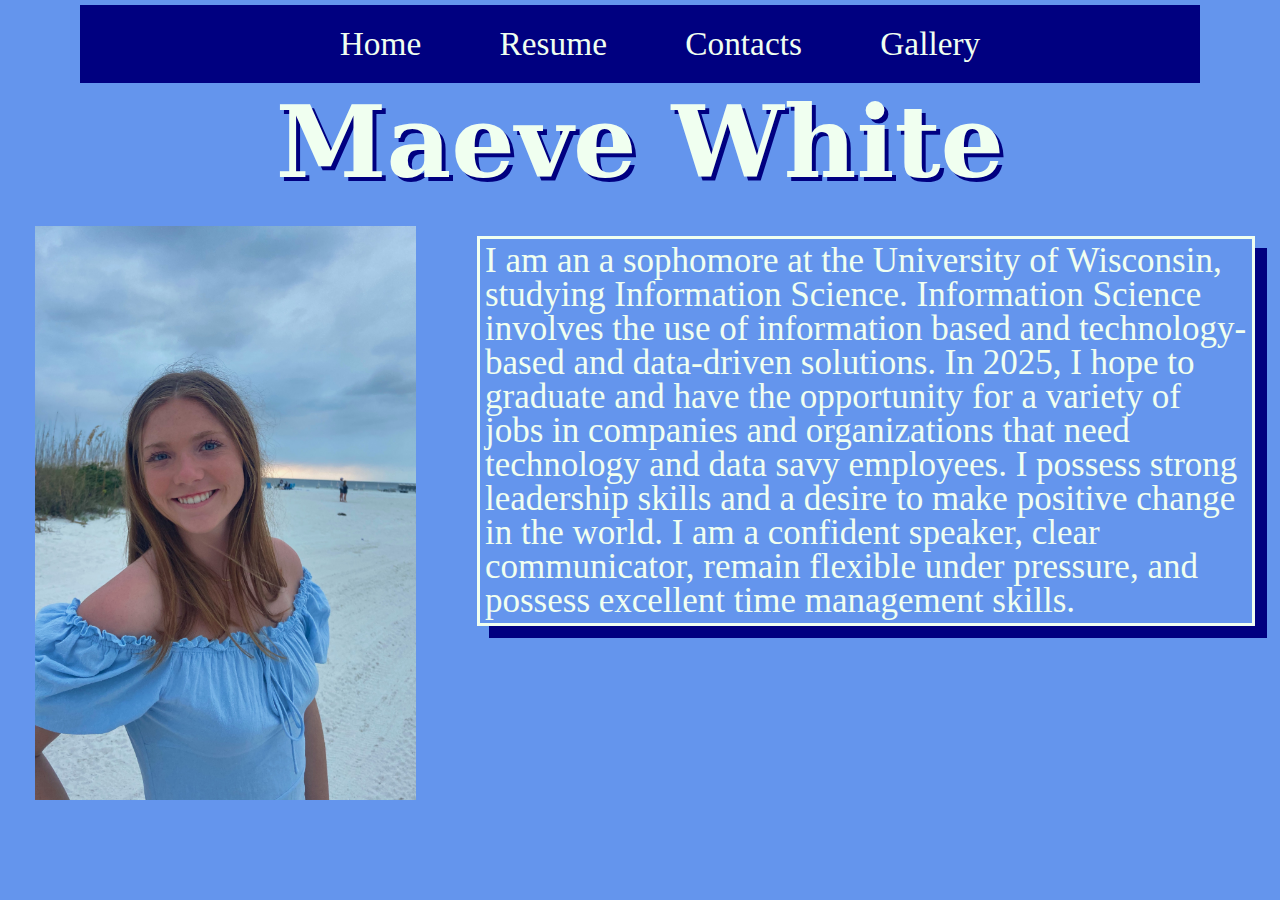
<file: index.html>
<!doctype html>
<html>
<meta charset="UTF-8">
<head>
<title>Maeve's Website</title>
	<link rel="stylesheet" href= "style.css">
</head>

<body>
	<nav><ul class= "list1">
	<li><a href= "index.html">Home</a>
		<a href= "resume.html">Resume</a>
	    <a href= "contacts.html">Contacts</a>
		<a href= "gallery.html">Gallery</a>
		</li>
	</ul></nav> 
	
	<h1>Maeve White</h1>
	
	
	<p class= "paragraph">I am an a sophomore at the University of Wisconsin, studying Information Science. Information Science involves the use of information based and technology-based and data-driven solutions. In 2025, I hope to graduate and have the opportunity for a variety of jobs in companies and organizations that need technology and data savy employees. I possess strong leadership skills and a desire to make positive change in the world. I am a confident speaker, clear communicator, remain flexible under pressure, and possess excellent time management skills.</p>

	
	<div class="pic">
		<img src="maeve.JPEG" alt="Maeve's photo">
	</div>
	
	

		
</body>
</html>
</file>
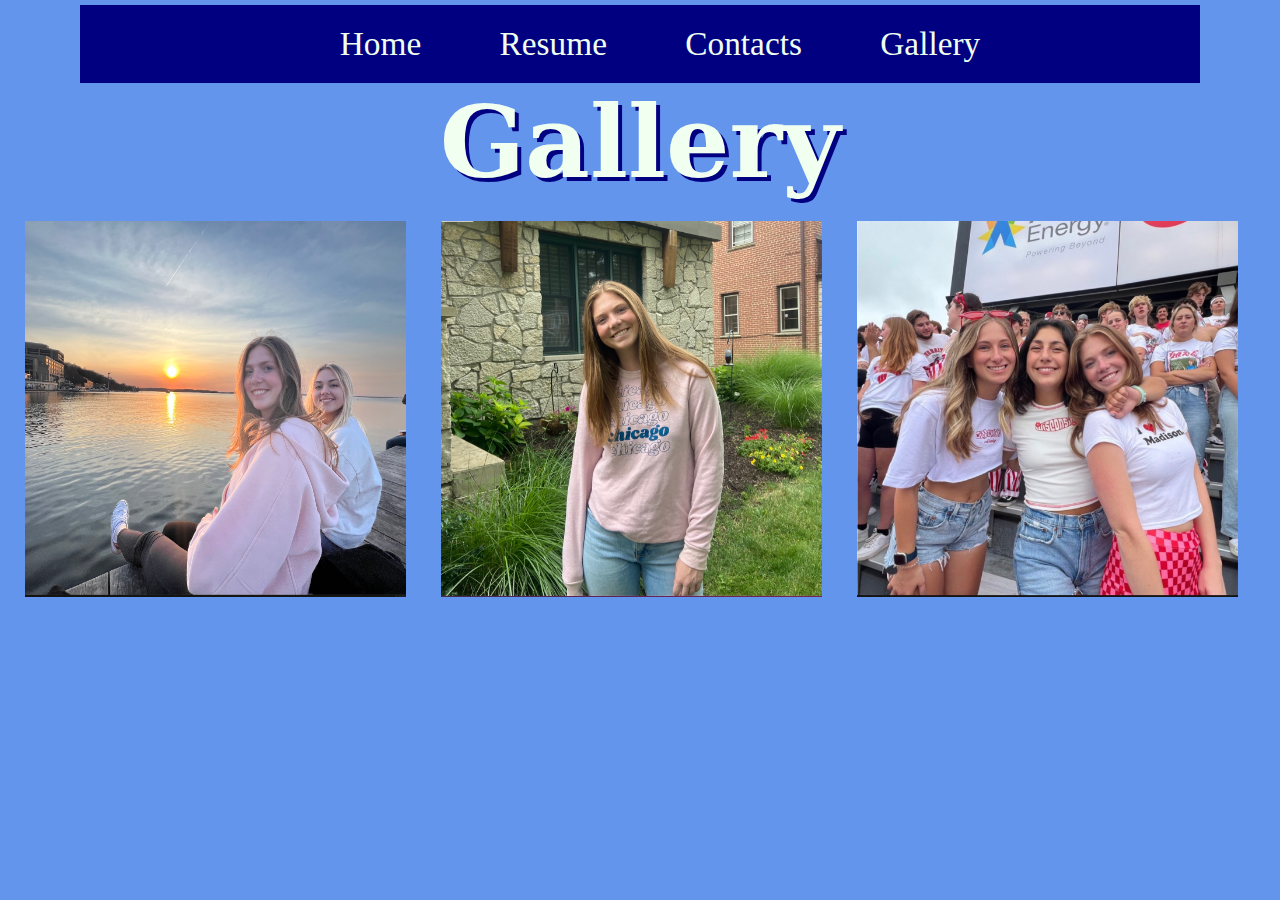
<file: gallery.html>
<!doctype html>
<html>
<meta charset="UTF-8">
<head>
<title>Gallery</title>
	<link rel="stylesheet" href= "style.css"/>
</head>

<body>
		<nav><ul class= "list1">
	<li><a href= "index.html">Home</a>
		<a href= "resume.html">Resume</a>
	    <a href= "contacts.html">Contacts</a>
		<a href= "gallery.html">Gallery</a>
		</li>
	</ul></nav>
		<h1>Gallery</h1>
	
  		<div class="gallery">
			<img src="sunset.JPEG" alt="Gallery Photo 1">
			<img src="smile.JPEG" alt="Gallery Photo 2">
			<img src="gameday.JPEG" alt="Gallery Photo 3">
	</div>
		
</body>
</html>
</file>
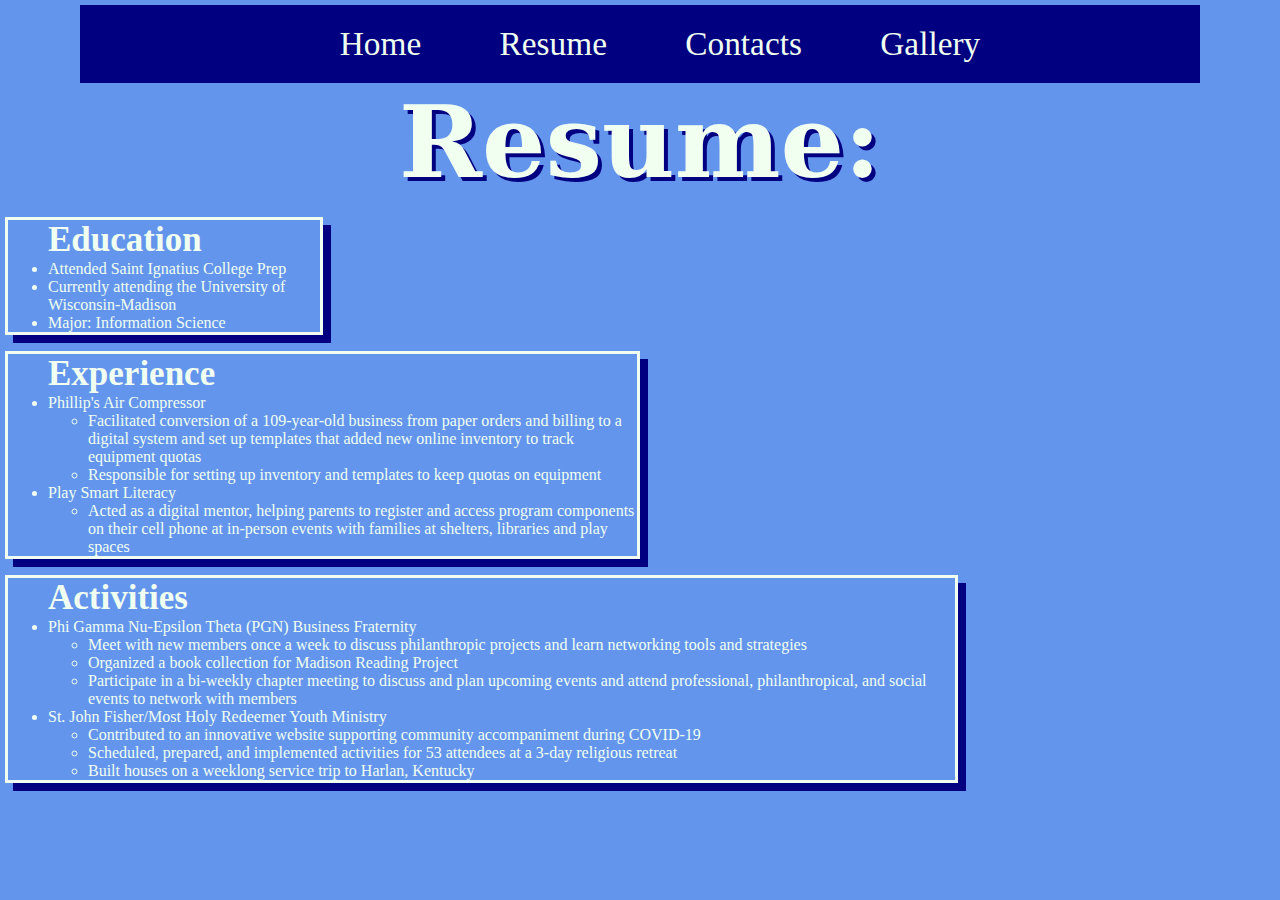
<file: resume.html>
<!doctype html>
<html>
<meta charset="UTF-8">
<head>
<title>Resume</title>
	<link rel="stylesheet" href= "style.css"/>
</head>

<body>
	<nav><ul class= "list1">
	<li><a href= "index.html">Home</a>
		<a href= "resume.html">Resume</a>
	    <a href= "contacts.html">Contacts</a>
		<a href= "gallery.html">Gallery</a>
		</li>
	</ul></nav>
	
	<h1 class= "resume">Resume:</h1>
	
	<ul class= "EDU">
		<h2 class= "Education">Education</h2>
	<li>Attended Saint Ignatius College Prep</li>
	<li>Currently attending the University of Wisconsin-Madison</li>
	<li>Major: Information Science</li>
	</ul>
	
	
	<ul class= "EXP">
		<h2 class= "experience">Experience</h2>
	<li>Phillip's Air Compressor</li>
		<ul>
			<li>Facilitated conversion of a 109-year-old business from paper orders and billing to a digital system and set up templates that added new online inventory to track equipment quotas</li>
			<li>Responsible for setting up inventory and templates to keep quotas on equipment</li>
		</ul>
	<li >Play Smart Literacy</li>
		<ul>
		<li>Acted as a digital mentor, helping parents to register and access program components on their cell phone at in-person events with families at shelters, libraries and play spaces </li></ul>
	</ul>
	
	<ul class= "ACT">
		<h2 class= "activities">Activities</h2>
	<li>Phi Gamma Nu-Epsilon Theta (PGN) Business Fraternity</li>
		<ul>
			<li>Meet with new members once a week to discuss philanthropic projects and learn networking tools and strategies</li>
			<li>Organized a book collection for Madison Reading Project</li>
			<li>Participate in a bi-weekly chapter meeting to discuss and plan upcoming events and attend professional, philanthropical, and social events to network with members </li>
		</ul>
	<li>St. John Fisher/Most Holy Redeemer Youth Ministry</li>
		<ul>
		<li>Contributed to an innovative website supporting community accompaniment during COVID-19</li>
		<li>Scheduled, prepared, and implemented activities for 53 attendees at a 3-day religious retreat</li>
		<li>Built houses on a weeklong service trip to Harlan, Kentucky</li></ul>
	</ul>

	
	
	
</body>
</html>
</file>
<file: style.css>
body{
	background-color: #6495ED;
	margin: 5px;
	color: #F0FFF0;
}

.pic img {
	width:30%;
	height: 35%;
	margin-left: 30px;
	margin-top: 25px;
}

.paragraph {
	color: #F0FFF0;
	width: 60%;
	font-size:35px;
	line-height: 34px;
	float:right;
	margin-right: 20px;
	border-style:solid;
	border-color: honeydew;
	padding:5px;
	box-shadow:  12px 12px navy;
}

h1{
	font-family:Constantia, "Lucida Bright", "DejaVu Serif", Georgia, "serif";
	color: #F0FFF0;
	font-size: 100px;
	text-align:center;
	margin:auto; 
	text-shadow:  4px 4px navy;
}
	
.list1 {
	background-color: navy;  
	max-width:85%; 
	font-size:25pt; 
	padding-top:20px; 
	padding-bottom:20px; 
	margin:auto;
	text-align: center;
	word-spacing: 70px;
	list-style: none;
}
.list1 a{
	text-decoration: none;
	color: #F0FFF0;
}

.contact {
	display: block;
 	margin:auto;
	text-align: center;
	color: #F0FFF0;
}

.contact h1 {
	font-size: 90px;
}
.contact li {
	font-size: 40px;
	line-height: 2;
}
.resume h1 {
	font-size: 90px;
}
.sunset img {
	width: 30%;
}
.gallery {
	display: flex;
	justify: center;
}
.gallery img {
	margin-left: 20px;
	margin-right: 15px;
	margin-top: 20px;
	width:30%;
}
.EDU h2 {
	font-size: 35px;
	margin: auto;
}
.EXP h2 {
	font-size: 35px;
	margin: auto;
}
.ACT h2 {
	font-size: 35px;
	margin: auto;
}
.EDU {
	color: honeydew;
	backround-color: navy;
	border-color: honeydew;
	border-style: solid;
	border-width: medium;
	margin-right: 75%;
	box-shadow:  8px 8px navy;
}
.EXP {
	color: honeydew;
	backround-color: navy;
	border-color: honeydew;
	border-style: solid;
	border-width: medium;
	margin-right: 50%;
	box-shadow:  8px 8px navy;
}
.ACT {
	color: honeydew;
	backround-color: navy;
	border-color: honeydew;
	border-style: solid;
	border-width: medium;
	margin-right: 25%;
	box-shadow: 8px 8px navy;
}
</file>
